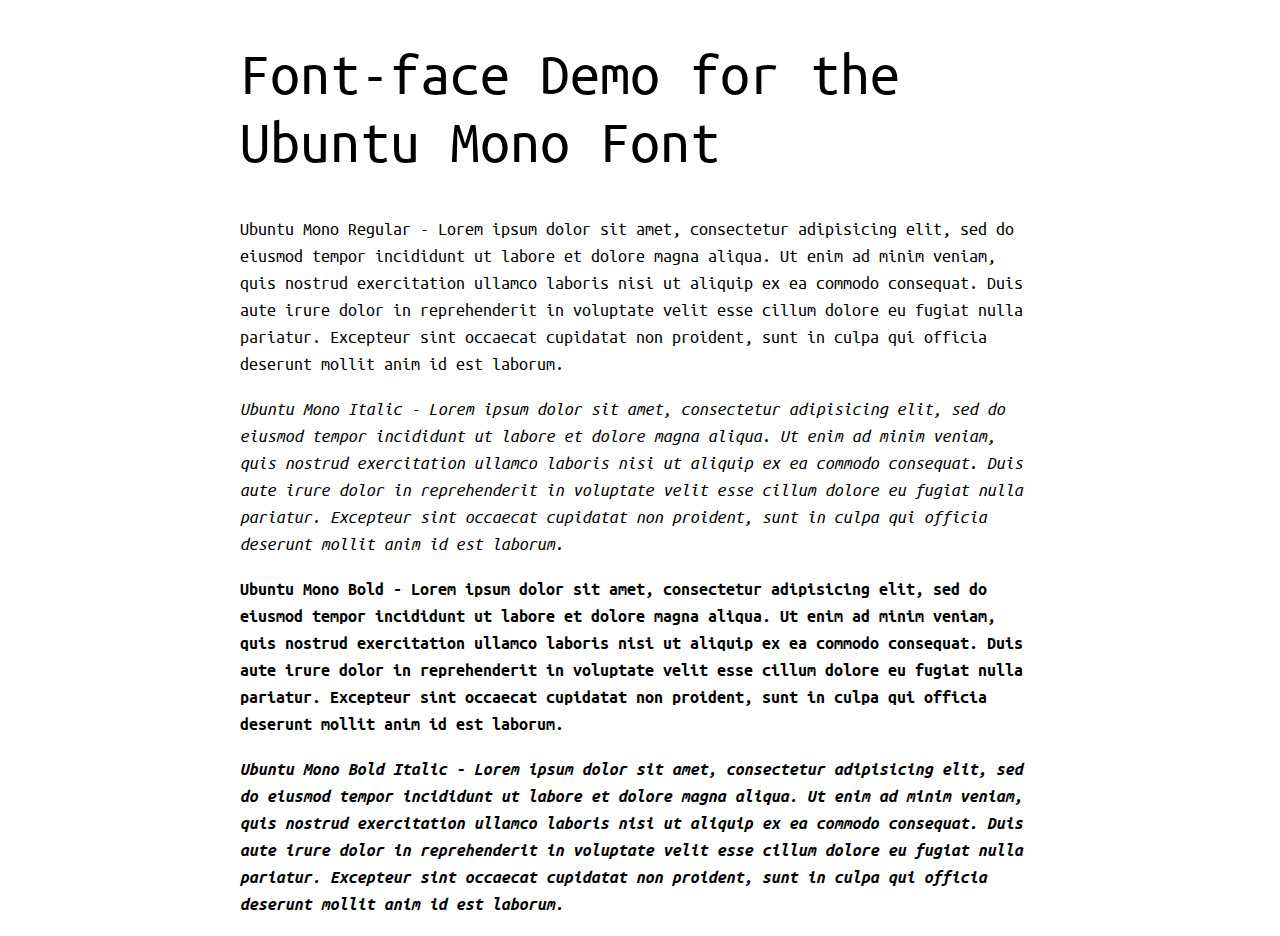
<file: public/fonts/demo.html>
<!DOCTYPE html PUBLIC "-//W3C//DTD XHTML 1.0 Strict//EN"
	"http://www.w3.org/TR/xhtml1/DTD/xhtml1-strict.dtd">

<html xmlns="http://www.w3.org/1999/xhtml" xml:lang="en" lang="en">
<head>
	<meta http-equiv="Content-Type" content="text/html; charset=utf-8"/>

	<title>Font Face Demo</title>
	<link rel="stylesheet" href="stylesheet.css" type="text/css" charset="utf-8">
	<style type="text/css" media="screen">
		h1.fontface {font: 60px/68px 'UbuntuMonoRegular', Arial, sans-serif;letter-spacing: 0;}

		p.style1 {font: 18px/27px 'UbuntuMonoRegular', Arial, sans-serif;}
		p.style2 {font: 18px/27px 'UbuntuMonoItalic', Arial, sans-serif;}
		p.style3 {font: 18px/27px 'UbuntuMonoBold', Arial, sans-serif;}
		p.style4 {font: 18px/27px 'UbuntuMonoBoldItalic', Arial, sans-serif;}
		
		#container {
			width: 800px;
			margin-left: auto;
			margin-right: auto;
		}
	</style>
</head>

<body>
	<div id="container">
		<h1 class="fontface">Font-face Demo for the Ubuntu Mono Font</h1>
	
	 

	<p class="style1">Ubuntu Mono Regular - Lorem ipsum dolor sit amet, consectetur adipisicing elit, sed do eiusmod tempor incididunt ut labore et dolore magna aliqua. Ut enim ad minim veniam, quis nostrud exercitation ullamco laboris nisi ut aliquip ex ea commodo consequat. Duis aute irure dolor in reprehenderit in voluptate velit esse cillum dolore eu fugiat nulla pariatur. Excepteur sint occaecat cupidatat non proident, sunt in culpa qui officia deserunt mollit anim id est laborum.</p>

	 

	<p class="style2">Ubuntu Mono Italic - Lorem ipsum dolor sit amet, consectetur adipisicing elit, sed do eiusmod tempor incididunt ut labore et dolore magna aliqua. Ut enim ad minim veniam, quis nostrud exercitation ullamco laboris nisi ut aliquip ex ea commodo consequat. Duis aute irure dolor in reprehenderit in voluptate velit esse cillum dolore eu fugiat nulla pariatur. Excepteur sint occaecat cupidatat non proident, sunt in culpa qui officia deserunt mollit anim id est laborum.</p>

	 

	<p class="style3">Ubuntu Mono Bold - Lorem ipsum dolor sit amet, consectetur adipisicing elit, sed do eiusmod tempor incididunt ut labore et dolore magna aliqua. Ut enim ad minim veniam, quis nostrud exercitation ullamco laboris nisi ut aliquip ex ea commodo consequat. Duis aute irure dolor in reprehenderit in voluptate velit esse cillum dolore eu fugiat nulla pariatur. Excepteur sint occaecat cupidatat non proident, sunt in culpa qui officia deserunt mollit anim id est laborum.</p>

	 

	<p class="style4">Ubuntu Mono Bold Italic - Lorem ipsum dolor sit amet, consectetur adipisicing elit, sed do eiusmod tempor incididunt ut labore et dolore magna aliqua. Ut enim ad minim veniam, quis nostrud exercitation ullamco laboris nisi ut aliquip ex ea commodo consequat. Duis aute irure dolor in reprehenderit in voluptate velit esse cillum dolore eu fugiat nulla pariatur. Excepteur sint occaecat cupidatat non proident, sunt in culpa qui officia deserunt mollit anim id est laborum.</p>

		</div>
</body>
</html>
</file>
<file: public/fonts/stylesheet.css>
/* Generated by Font Squirrel (http://www.fontsquirrel.com) on January 1, 2013 01:22:03 PM America/New_York */



@font-face {
    font-family: 'UbuntuMonoRegular';
    src: url('UbuntuMono-R-webfont.ttf') format('truetype');
    font-weight: normal;
    font-style: normal;

}

@font-face {
    font-family: 'UbuntuMonoItalic';
    src: url('UbuntuMono-RI-webfont.ttf') format('truetype');
    font-weight: normal;
    font-style: normal;

}

@font-face {
    font-family: 'UbuntuMonoBold';
    src: url('UbuntuMono-B-webfont.ttf') format('truetype');
    font-weight: normal;
    font-style: normal;

}

@font-face {
    font-family: 'UbuntuMonoBoldItalic';
    src: url('UbuntuMono-BI-webfont.ttf') format('truetype');
    font-weight: normal;
    font-style: normal;

}
</file>
